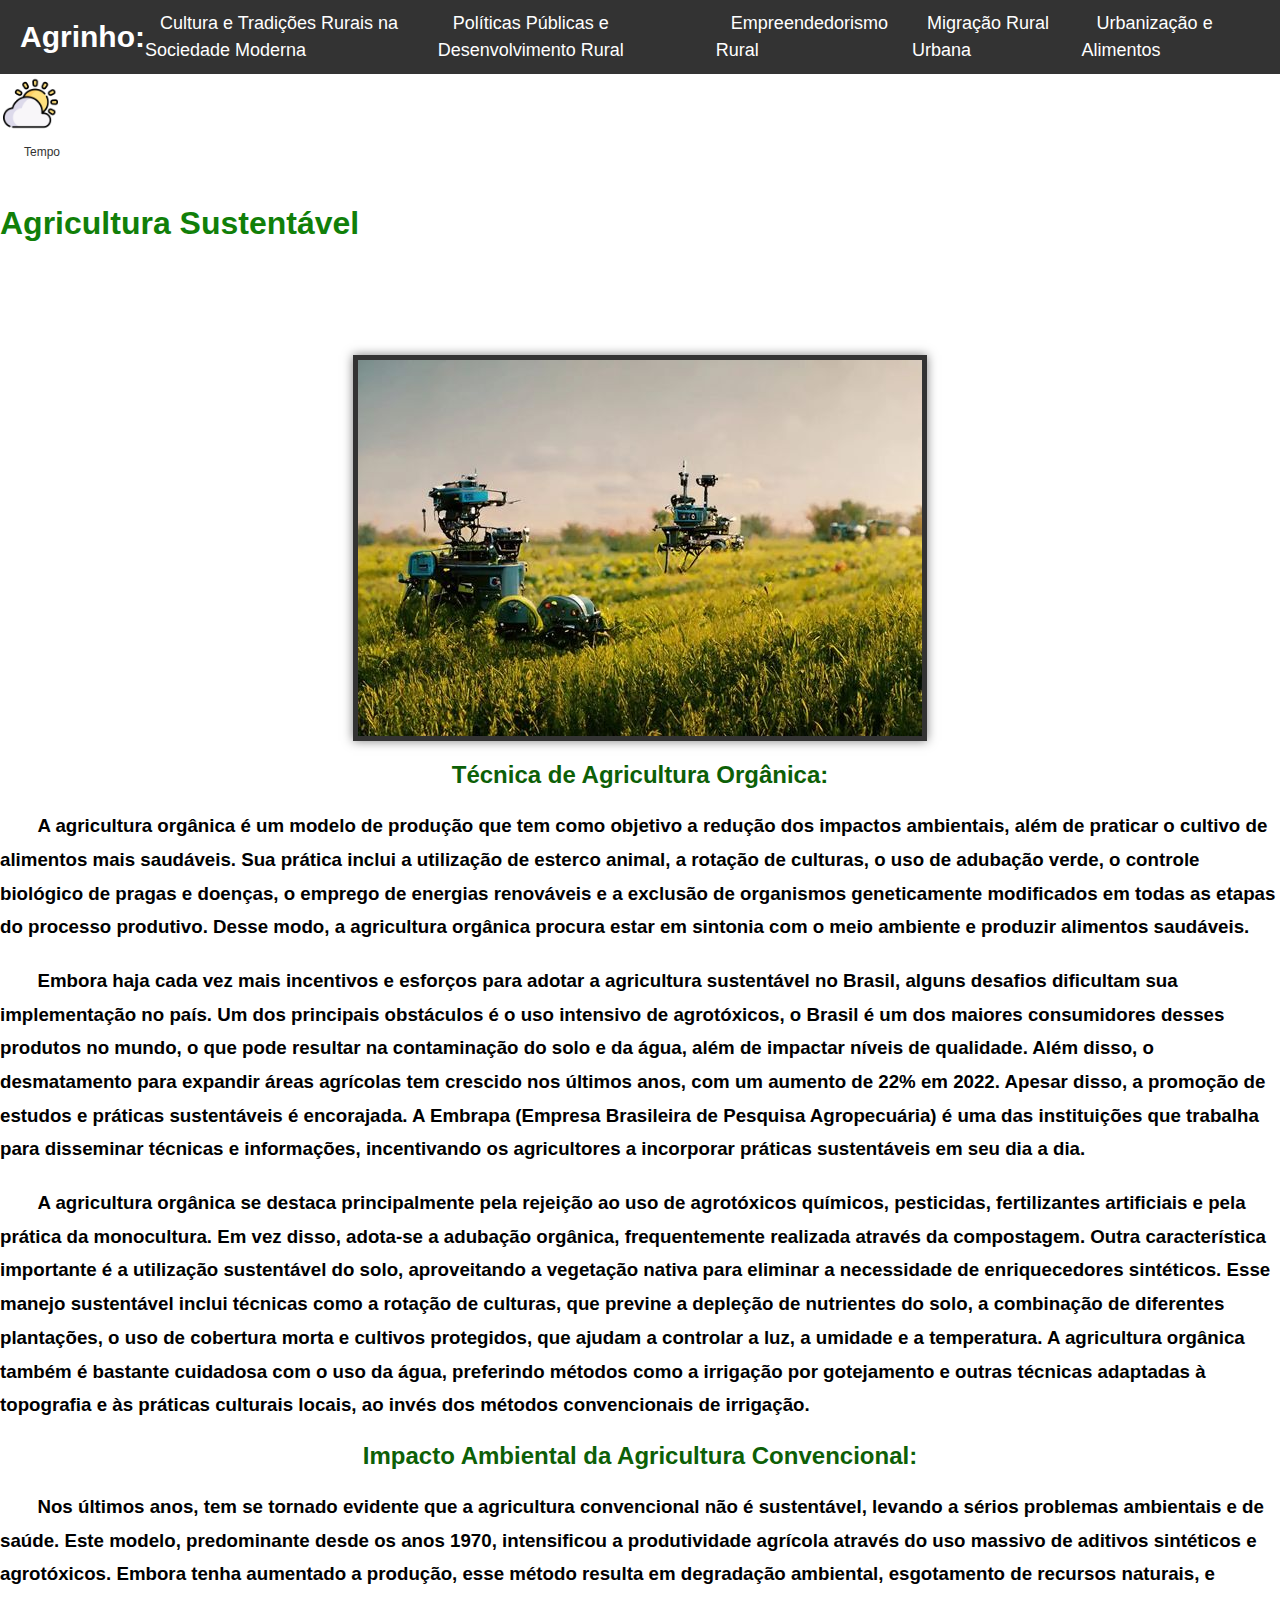
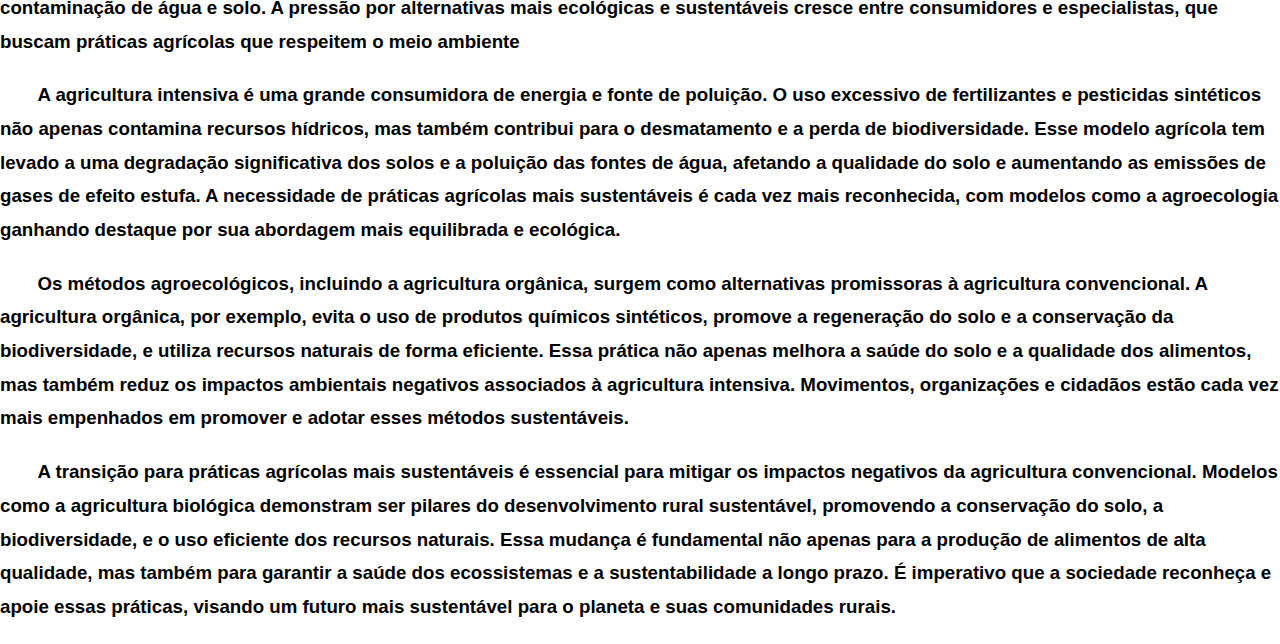
<file: index.html>
<!DOCTYPE html>
<html lang="pt-BR">
<head>
    <meta charset="UTF-8">
    <meta name="viewport" content="width=device-width, initial-scale=1.0">
    <title>Agrinho 2024</title>
    <link rel="stylesheet" href="style.css">
    <link rel="icon" href="https://i.pinimg.com/564x/39/e4/26/39e426741c29f67274c8d23734f19aea.jpg">
    <link rel="stylesheet" href="https://cdnjs.cloudflare.com/ajax/libs/font-awesome/5.15.3/css/all.min.css">
</head>
<body>
    <header>
        <nav class="navbar">
            <div class="menu-toggle">
                <i class="fas fa-bars"></i>
            </div>
            <h1 class="menu-title">Agrinho:</h1>
            <ul class="menu-items">
                <li><a href="ua.html">Urbanização e Alimentos</a></li>
                <li><a href="mir.html">Migração Rural Urbana</a></li>
                <li><a href="em.html">Empreendedorismo Rural</a></li>
                <li><a href="pol.html">Políticas Públicas e Desenvolvimento Rural</a></li>
                <li><a href="clt.html">Cultura e Tradições Rurais na Sociedade Moderna</a></li>
            </ul>
        </nav>
    </header>

    <main>
        <div class="image-button">
            <a href="agrihotempo.html">
                <img src="logo.png" alt="Botão">
                <p class="image-title">Tempo</p>
            </a>
        </div>
    </main>
    
    <h1>Agricultura Sustentável</h1>

   

    <script src="scripts.js"></script>
</body>
</html>

    <footer>
        <div class="image-carousel">
            <img src="img1.jpg" alt="Imagem 1" class="active">
            <img src="img2.jpg" alt="Imagem 2">
            <img src="img4.jpg" alt="Imagem 3">
            <img src="img5.jpg" alt="Imagem 4">
        </div>
    </footer>

    <h2>Técnica de Agricultura Orgânica:</h2>
    <h3>
        <p>A agricultura orgânica é um modelo de produção que tem como objetivo a redução dos impactos ambientais, além de praticar o cultivo de alimentos mais saudáveis. Sua prática inclui a utilização de esterco animal, a rotação de culturas, o uso de adubação verde, o controle biológico de pragas e doenças, o emprego de energias renováveis e a exclusão de organismos geneticamente modificados em todas as etapas do processo produtivo. Desse modo, a agricultura orgânica procura estar em sintonia com o meio ambiente e produzir alimentos saudáveis.</p>
    </h3>
    <h3>
        <p>Embora haja cada vez mais incentivos e esforços para adotar a agricultura sustentável no Brasil, alguns desafios dificultam sua implementação no país. Um dos principais obstáculos é o uso intensivo de agrotóxicos, o Brasil é um dos maiores consumidores desses produtos no mundo, o que pode resultar na contaminação do solo e da água, além de impactar níveis de qualidade. Além disso, o desmatamento para expandir áreas agrícolas tem crescido nos últimos anos, com um aumento de 22% em 2022. Apesar disso, a promoção de estudos e práticas sustentáveis é encorajada. A Embrapa (Empresa Brasileira de Pesquisa Agropecuária) é uma das instituições que trabalha para disseminar técnicas e informações, incentivando os agricultores a incorporar práticas sustentáveis em seu dia a dia.</p>
    </h3>
    <h3>
        <p>A agricultura orgânica se destaca principalmente pela rejeição ao uso de agrotóxicos químicos, pesticidas, fertilizantes artificiais e pela prática da monocultura. Em vez disso, adota-se a adubação orgânica, frequentemente realizada através da compostagem. Outra característica importante é a utilização sustentável do solo, aproveitando a vegetação nativa para eliminar a necessidade de enriquecedores sintéticos. Esse manejo sustentável inclui técnicas como a rotação de culturas, que previne a depleção de nutrientes do solo, a combinação de diferentes plantações, o uso de cobertura morta e cultivos protegidos, que ajudam a controlar a luz, a umidade e a temperatura. A agricultura orgânica também é bastante cuidadosa com o uso da água, preferindo métodos como a irrigação por gotejamento e outras técnicas adaptadas à topografia e às práticas culturais locais, ao invés dos métodos convencionais de irrigação.</p>
    </h3>
   
    <h2>Impacto Ambiental da Agricultura Convencional:</h2>
    <h3>
        <p>Nos últimos anos, tem se tornado evidente que a agricultura convencional não é sustentável, levando a sérios problemas ambientais e de saúde. Este modelo, predominante desde os anos 1970, intensificou a produtividade agrícola através do uso massivo de aditivos sintéticos e agrotóxicos. Embora tenha aumentado a produção, esse método resulta em degradação ambiental, esgotamento de recursos naturais, e contaminação de água e solo. A pressão por alternativas mais ecológicas e sustentáveis cresce entre consumidores e especialistas, que buscam práticas agrícolas que respeitem o meio ambiente</p>
    </h3>
    <h3>
        <p>A agricultura intensiva é uma grande consumidora de energia e fonte de poluição. O uso excessivo de fertilizantes e pesticidas sintéticos não apenas contamina recursos hídricos, mas também contribui para o desmatamento e a perda de biodiversidade. Esse modelo agrícola tem levado a uma degradação significativa dos solos e a poluição das fontes de água, afetando a qualidade do solo e aumentando as emissões de gases de efeito estufa. A necessidade de práticas agrícolas mais sustentáveis é cada vez mais reconhecida, com modelos como a agroecologia ganhando destaque por sua abordagem mais equilibrada e ecológica.</p>
    </h3>
    <h3>
        <p>Os métodos agroecológicos, incluindo a agricultura orgânica, surgem como alternativas promissoras à agricultura convencional. A agricultura orgânica, por exemplo, evita o uso de produtos químicos sintéticos, promove a regeneração do solo e a conservação da biodiversidade, e utiliza recursos naturais de forma eficiente. Essa prática não apenas melhora a saúde do solo e a qualidade dos alimentos, mas também reduz os impactos ambientais negativos associados à agricultura intensiva. Movimentos, organizações e cidadãos estão cada vez mais empenhados em promover e adotar esses métodos sustentáveis.</p>
    </h3>
    <h3>
        <p>A transição para práticas agrícolas mais sustentáveis é essencial para mitigar os impactos negativos da agricultura convencional. Modelos como a agricultura biológica demonstram ser pilares do desenvolvimento rural sustentável, promovendo a conservação do solo, a biodiversidade, e o uso eficiente dos recursos naturais. Essa mudança é fundamental não apenas para a produção de alimentos de alta qualidade, mas também para garantir a saúde dos ecossistemas e a sustentabilidade a longo prazo. É imperativo que a sociedade reconheça e apoie essas práticas, visando um futuro mais sustentável para o planeta e suas comunidades rurais.</p>
    </h3>
   
    <script src="scripts.js"></script>
</body>
</html>
</file>
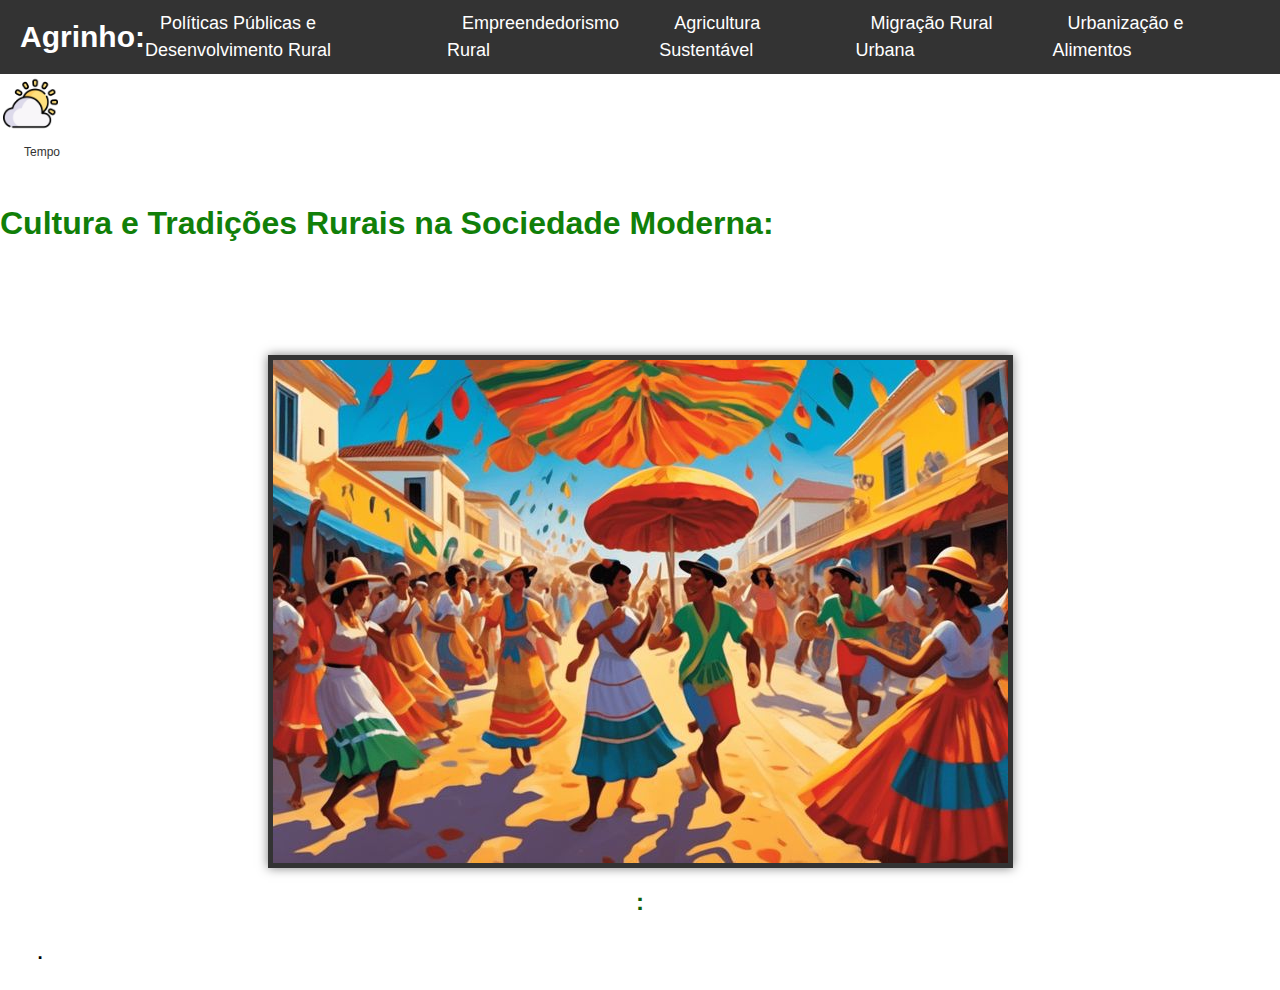
<file: clt.html>
<!DOCTYPE html>
<html lang="pt-BR">
<head>
    <meta charset="UTF-8">
    <meta name="viewport" content="width=device-width, initial-scale=1.0">
    <title>Agrinho 2024</title>
    <link rel="stylesheet" href="style.css">
    <link rel="icon" href="https://i.pinimg.com/564x/39/e4/26/39e426741c29f67274c8d23734f19aea.jpg">
    <link rel="stylesheet" href="https://cdnjs.cloudflare.com/ajax/libs/font-awesome/5.15.3/css/all.min.css">
</head>
<body>

    <header>
        <nav class="navbar">
            <div class="menu-toggle">
                <i class="fas fa-bars"></i>
            </div>
            <h1 class="menu-title">Agrinho:</h1>
            <ul class="menu-items">
                <li><a href="ua.html">Urbanização e Alimentos</a></li>
                <li><a href="mir.html">Migração Rural Urbana</a></li>
                <li><a href="index.html"> Agricultura Sustentável</a></li>
                <li><a href="em.html">Empreendedorismo Rural</a></li>
                <li><a href="pol.html">Políticas Públicas e Desenvolvimento Rural</a></li>
            </ul>
        </nav>
    </header>
    <main>
        
        <div class="image-button">
            <a href="agrihotempo.html">
                <img src="logo.png" alt="Botão">
                <p class="image-title">Tempo</p>
            </a>
        </div>
    </main>
    <h1>Cultura e Tradições Rurais na Sociedade Moderna:</h1>
    <main>
        
    </main>
    <footer>
        <div class="image-carousel">
            <img src="img6.jpg" alt="Imagem 1">
            <img src="img7.jpg" alt="Imagem 2">
            <img src="img8.jpg" alt="Imagem 3">
            <img src="img9.jpg" alt="Imagem 4">
        </div>
    </footer>

    <h2>:</h2>
    <h3>
        <p> </p>
    </h3>
    <h3>
        <p> </p>
    </h3>
    <h3>
        <p></p>
    </h3>
    <h2></h2>
    <h3>
        <p></p>
    </h3>
    <h3>
        <p></p>
    </h3>
    <h3>
        <p> </p>
    </h3>
    <h3>
        <p>.</p>
    </h3>
    <h2> </h2>
    <h3>
        <p></p>
    </h3>
    <h3>
        <p> </p>
    </h3>
    <h3>
        <p> </p>
    </h3>
    <h3>
        <p></p>
    </h3>
    <h2></h2>
    <h3>
        <p></p>
    </h3>
    <h3>
        <p></p>
    </h3>
    <h3>
        <p></p>
    </h3>
    <h3>
        <p></p>
    </h3>
    <script src="scripts.js"></script>
</body>
</html>
</file>
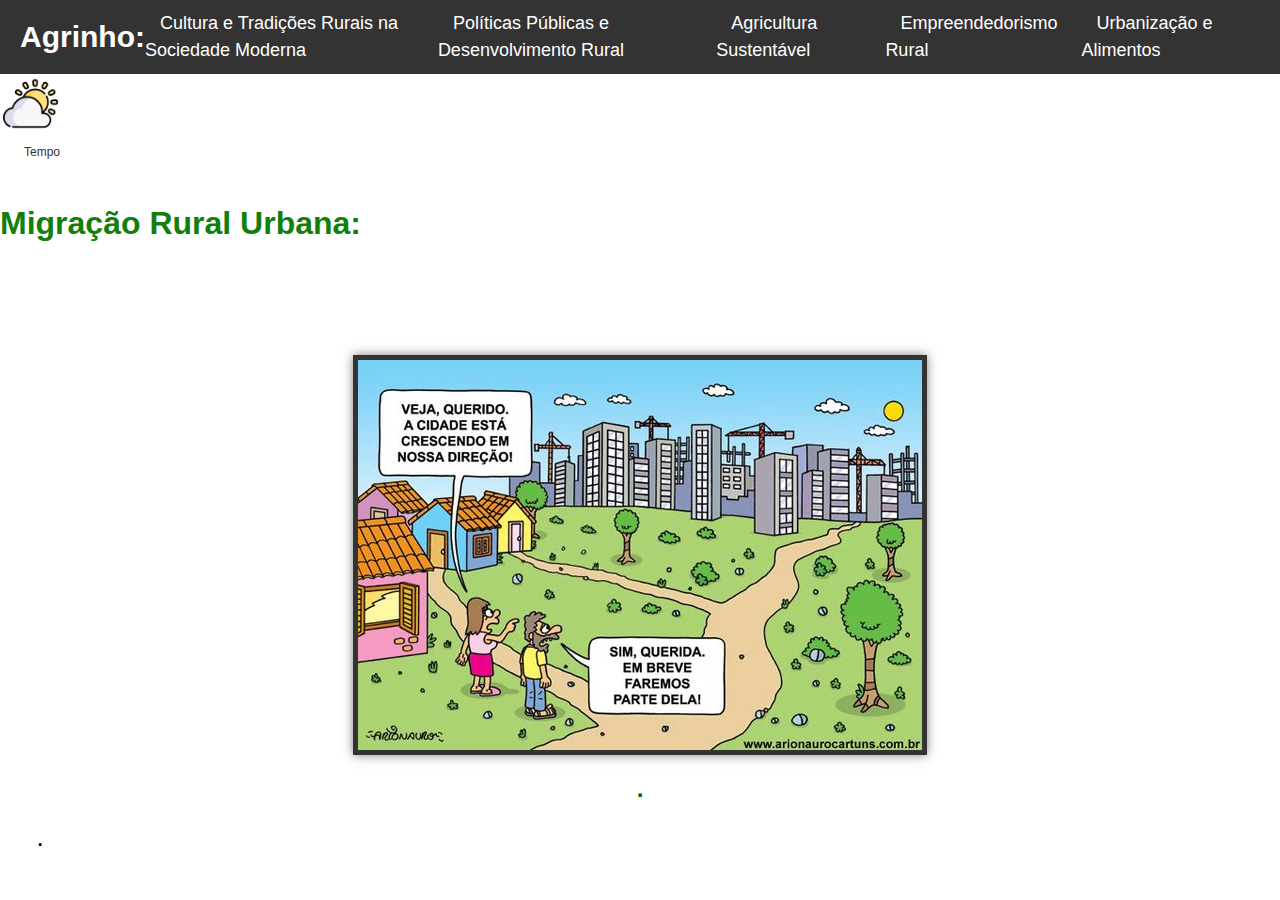
<file: mir - Copia.html>
<!DOCTYPE html>
<html lang="pt-BR">
<head>
    <meta charset="UTF-8">
    <meta name="viewport" content="width=device-width, initial-scale=1.0">
    <title>Agrinho 2024</title>
    <link rel="stylesheet" href="style.css">
    <link rel="icon" href="https://i.pinimg.com/564x/39/e4/26/39e426741c29f67274c8d23734f19aea.jpg">
    <link rel="stylesheet" href="https://cdnjs.cloudflare.com/ajax/libs/font-awesome/5.15.3/css/all.min.css">
</head>
<body>

    <header>
        <nav class="navbar">
            <div class="menu-toggle">
                <i class="fas fa-bars"></i>
            </div>
            <h1 class="menu-title">Agrinho:</h1>
            <ul class="menu-items">
                <li><a href="ua.html">Urbanização e Alimentos</a></li>
                <li><a href="em.html">Empreendedorismo Rural</a></li>
                <li><a href="index.html"> Agricultura Sustentável</a></li>
                <li><a href="pol.html">Políticas Públicas e Desenvolvimento Rural</a></li>
                <li><a href="clt.html">Cultura e Tradições Rurais na Sociedade Moderna</a></li>
            </ul>
        </nav>
    </header>
    <main>
        
        <div class="image-button">
            <a href="agrihotempo.html">
                <img src="logo.png" alt="Botão">
                <p class="image-title">Tempo</p>
            </a>
        </div>
    </main>
    <h1>Migração Rural Urbana:</h1>
    <main>
        
    </main>
    <footer>
        <div class="image-carousel">
            <img src="imgm.jpg" alt="Imagem 1">
            <img src="img12.jpg" alt="Imagem 2">
            <img src="img13.jpg" alt="Imagem 3">
            <img src="img32.jpg" alt="Imagem 4">
        </div>
    </footer>

    <h2>.</h2>
    <h3>
        <p></p>
    </h3>
    <h3>
        <p> </p>
    </h3>
    <h3>
        <p></p>
    </h3>
    <h2></h2>
    <h3>
        <p></p>
    </h3>
    <h3>
        <p></p>
    </h3>
    <h3>
        <p> </p>
    </h3>
    <h3>
        <p>.</p>
    </h3>
    <h2></h2>
    <h3>
        <p></p>
    </h3>
    <h3>
        <p> </p>
    </h3>
    <h3>
        <p> </p>
    </h3>
    <h3>
        <p></p>
    </h3>
    <h2> </h2>
    <h3>
        <p></p>
    </h3>
    <h3>
        <p></p>
    </h3>
    <h3>
        <p></p>
    </h3>
    <h3>
        <p></p>
    </h3>
    <script src="scripts.js"></script>
</body>
</html>
</file>
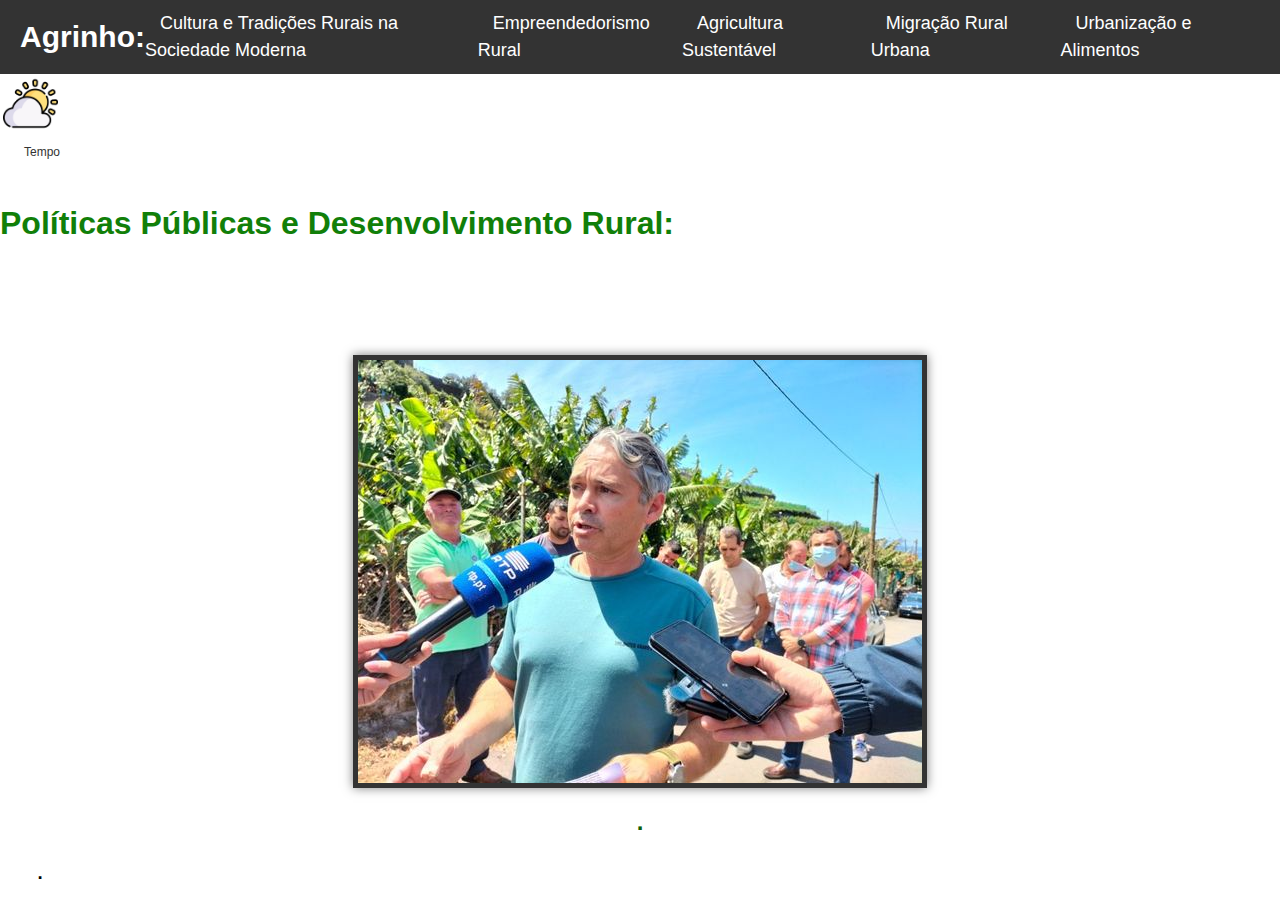
<file: pol - Copia.html>
<!DOCTYPE html>
<html lang="pt-BR">
<head>
    <meta charset="UTF-8">
    <meta name="viewport" content="width=device-width, initial-scale=1.0">
    <title>Agrinho 2024</title>
    <link rel="stylesheet" href="style.css">
    <link rel="icon" href="https://i.pinimg.com/564x/39/e4/26/39e426741c29f67274c8d23734f19aea.jpg">
    <link rel="stylesheet" href="https://cdnjs.cloudflare.com/ajax/libs/font-awesome/5.15.3/css/all.min.css">
</head>
<body>

    <header>
        <nav class="navbar">
            <div class="menu-toggle">
                <i class="fas fa-bars"></i>
            </div>
            <h1 class="menu-title">Agrinho:</h1>
            <ul class="menu-items">
                <li><a href="ua.html">Urbanização e Alimentos</a></li>
                <li><a href="mir.html">Migração Rural Urbana</a></li>
                <li><a href="index.html"> Agricultura Sustentável</a></li>
                <li><a href="em.html">Empreendedorismo Rural</a></li>
                <li><a href="clt.html">Cultura e Tradições Rurais na Sociedade Moderna</a></li>
            </ul>
        </nav>
    </header>
    <main>
        
        <div class="image-button">
            <a href="agrihotempo.html">
                <img src="logo.png" alt="Botão">
                <p class="image-title">Tempo</p>
            </a>
        </div>
    </main>
    <h1>Políticas Públicas e Desenvolvimento Rural:</h1>
    <main>
        
    </main>
    <footer>
        <div class="image-carousel">
            <img src="img45.jpg" alt="Imagem 1">
            <img src="img44.jpg" alt="Imagem 2">
            <img src="img43.jpg" alt="Imagem 3">
            <img src="img41.jpg" alt="Imagem 4">
        </div>
    </footer>

    <h2>.</h2>
    <h3>
        <p> </p>
    </h3>
    <h3>
        <p> </p>
    </h3>
    <h3>
        <p></p>
    </h3>
    <h2></h2>
    <h3>
        <p></p>
    </h3>
    <h3>
        <p></p>
    </h3>
    <h3>
        <p> </p>
    </h3>
    <h3>
        <p>.</p>
    </h3>
    <h2> </h2>
    <h3>
        <p></p>
    </h3>
    <h3>
        <p> </p>
    </h3>
    <h3>
        <p> </p>
    </h3>
    <h3>
        <p></p>
    </h3>
    <h2> </h2>
    <h3>
        <p></p>
    </h3>
    <h3>
        <p></p>
    </h3>
    <h3>
        <p></p>
    </h3>
    <h3>
        <p></p>
    </h3>
    <script src="scripts.js"></script>
</body>
</html>
</file>
<file: style.css>
body {
    margin: 0;
    font-family: Arial, sans-serif;
}

h2 {
    color: #0d6007;
    text-align: center;
}

h1 {
    color: #117f09;
}

header {
    background-color: #333;
    color: #fff;
    padding: 10px 0;
}

.menu-title {
    font-family: 'Poppins', sans-serif;
    font-size: 30px;
    font-weight: 700;
    color: #fff;
    margin: 0;
    text-align: center;
    padding: 21px 8; 
}
.rodape {
    display: flex;
    align-items: center;
    background-color: #f0f0f0;
    padding: 20px 0;
}
.img {
      width: 200px; 
      height: 200px; 
      background-color: #ccc; 
      margin-right: 20px; 
    
}

.quadrado {
    width: 200px; 
    height: 200px; 
    background-color: #ccc; 
    margin-right: 20px; 
}

.imagem-wrapper {
    flex: 0 0 auto; 
}

.imagem-wrapper img {
    max-width: none; 
    width: auto; 
    height: 268px; 
    object-fit: cover; 
}

.navbar {
    display: flex;
    justify-content: space-between;
    align-items: center;
    padding: 0 20px;
}

.menu-items {
    list-style-type: none;
    margin: 0;
    padding: 0;
    display: flex;
    display: flex;
    flex-direction: row-reverse; 
    align-items: center; 
}

.menu-items li {
    margin-right: 24px;
}

.menu-items li:last-child {
    margin-right: 0;
}

.menu-items li a {
    color: #fff;
    text-decoration: none;
    padding: 10px 15px;
    border-radius: 5px;
    transition: background-color 0.3s, color 0.3s;
    font-size: 18px; 
    line-height: 1.5; 
}

.menu-items li a:hover {
    background-color: #555;
    color: #fff;
}

.menu-toggle {
    display: none;
    color: #fff;
    cursor: pointer;
    font-size: 26px;
}

@media screen and (max-width: 768px) {
    .menu-items {
        display: none;
        flex-direction: column;
        position: absolute;
        top: 100%;
        left: 0;
        background-color: #333;
        width: 100%;
    }

    .menu-items li {
        margin: 10px 0;
    }

    .menu-toggle {
        display: block;
    }
}

footer {
    margin-top: 3cm;
}

.image-carousel img {
    display: none;
    margin: 0 auto;
    border: 5px solid #333;
    box-shadow: 0 0 10px rgba(0, 0, 0, 0.5);
}

.image-carousel img.active {
    display: block;
}

.image-button a {
    display: inline-block;
    text-align: center;
    text-decoration: none;
    color: inherit;
}

.image-button img {
    width: 55px;
    height: auto;
    border: 2px solid transparent;
    transition: border-color 0.3s;
}

.image-button img:hover {
    border-color: #333;
}

.image-title {
    font-size: 12px;
    margin-top: 5px;
    color: #333;
}

.footer-text {
    font-size: 14px;
    color: #333;
}

p {
    text-indent: 2em;
    margin-bottom: 20px;
    line-height: 1.8;
}
</file>
